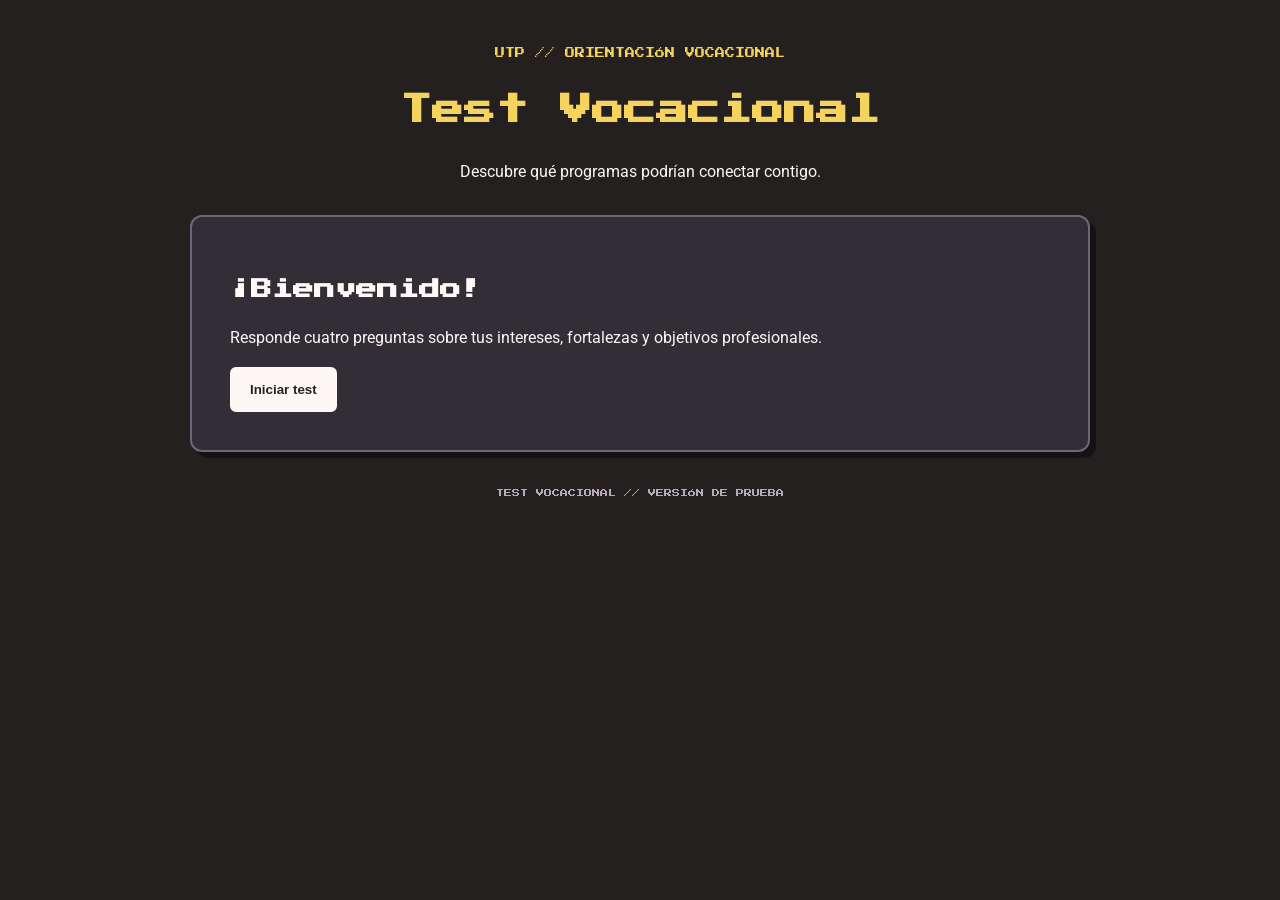
<file: index.html>
<!DOCTYPE html>
<html lang="es">
<head>
    <meta charset="UTF-8">
    <meta name="viewport" content="width=device-width, initial-scale=1.0">
    <title>Test Vocacional UTP</title>
    <link rel="stylesheet" href="css/estilos.css">
</head>
<body>
    <main class="contenedor">
        <header class="encabezado">
            <p class="etiqueta">UTP // ORIENTACIÓN VOCACIONAL</p>
            <h1>Test Vocacional</h1>
            <p>Descubre qué programas podrían conectar contigo.</p>
        </header>

        <section id="inicio" class="panel">
            <h2>¡Bienvenido!</h2>
            <p>
                Responde cuatro preguntas sobre tus intereses,
                fortalezas y objetivos profesionales.
            </p>
            <button id="btnIniciar">Iniciar test</button>
        </section>

        <section id="test" class="panel oculto">
            <div class="progreso-info">
                <span id="numeroPregunta">Pregunta 1 de 4</span>
                <span id="porcentaje">25%</span>
            </div>

            <div class="barra-progreso">
                <div id="barraProgreso"></div>
            </div>

            <h2 id="tituloPregunta"></h2>
            <p id="descripcionPregunta"></p>

            <div id="opciones" class="opciones"></div>

            <p id="mensajeError" class="error oculto">
                Selecciona una respuesta para continuar.
            </p>

            <div class="navegacion">
                <button id="btnAnterior" class="secundario">
                    Anterior
                </button>
                <button id="btnSiguiente">
                    Siguiente
                </button>
            </div>
        </section>

<section id="resultados" class="oculto">
    <h2>Tus resultados</h2>
    <p id="mensajeResultado"></p>
    <div id="listaResultados"></div>
    <button id="btnReiniciar">Volver a empezar</button>
</section>

        <footer>
            <p>TEST VOCACIONAL // VERSIÓN DE PRUEBA</p>
        </footer>
    </main>

    <script src="datos/programas.js"></script>
    <script src="js/preguntas.js"></script>
    <script src="js/calculo.js"></script>
    <script src="js/app.js"></script>
</body>
</html>
</file>
<file: css/estilos.css>
@import url('https://fonts.googleapis.com/css2?family=Press+Start+2P&family=Roboto:wght@400;500;700&display=swap');

:root {
    --fondo: #242020;
    --panel: #332d35;
    --texto: #fff6f6;
    --acento: #f4d35e;
    --borde: #716477;
}

* {
    box-sizing: border-box;
}

body {
    margin: 0;
    min-height: 100vh;
    background: var(--fondo);
    color: var(--texto);
    font-family: 'Roboto', sans-serif;
    line-height: 1.6;
}

.contenedor {
    width: min(900px, 92%);
    margin: 0 auto;
    padding: 35px 0;
}

.encabezado {
    text-align: center;
    margin-bottom: 30px;
}

h1, h2, .etiqueta, footer {
    font-family: 'Press Start 2P', monospace;
    line-height: 1.7;
}

h1 {
    font-size: clamp(20px, 4vw, 32px);
    color: var(--acento);
}

h2 {
    font-size: clamp(15px, 3vw, 21px);
}

.etiqueta {
    font-size: 10px;
    color: var(--acento);
}

.panel {
    padding: clamp(20px, 5vw, 38px);
    background: var(--panel);
    border: 2px solid var(--borde);
    border-radius: 12px;
    box-shadow: 6px 6px 0 #151215;
}

.oculto {
    display: none !important;
}

button {
    padding: 13px 18px;
    border: 2px solid var(--texto);
    border-radius: 6px;
    background: var(--texto);
    color: var(--fondo);
    font-weight: 700;
    cursor: pointer;
    transition: transform 0.15s, background 0.15s;
}

button:hover {
    transform: translateY(-2px);
    background: var(--acento);
    border-color: var(--acento);
}

button:focus-visible,
.opcion:focus-within {
    outline: 3px solid var(--acento);
    outline-offset: 3px;
}

button.secundario {
    background: transparent;
    color: var(--texto);
}

.progreso-info {
    display: flex;
    justify-content: space-between;
    gap: 12px;
    font-weight: 700;
    margin-bottom: 10px;
}

.barra-progreso {
    height: 12px;
    margin-bottom: 28px;
    background: #171417;
    border: 1px solid var(--borde);
    border-radius: 20px;
    overflow: hidden;
}

#barraProgreso {
    height: 100%;
    width: 25%;
    background: var(--acento);
    transition: width 0.25s;
}

.opciones {
    display: grid;
    grid-template-columns: repeat(2, minmax(0, 1fr));
    gap: 10px;
    margin: 22px 0;
}

.opcion {
    display: flex;
    align-items: flex-start;
    gap: 10px;
    padding: 13px;
    background: #272228;
    border: 1px solid var(--borde);
    border-radius: 7px;
    cursor: pointer;
}

.opcion:hover {
    border-color: var(--acento);
}

.opcion:has(input:checked) {
    border: 2px solid var(--acento);
    background: #423b30;
}

.opcion input {
    margin-top: 5px;
    accent-color: var(--acento);
}

.navegacion {
    display: flex;
    justify-content: space-between;
    gap: 12px;
    margin-top: 25px;
}

.error {
    color: #ff9b9b;
    font-weight: 700;
}

.resultado {
    padding: 18px;
    margin: 15px 0;
    border: 1px solid var(--borde);
    border-radius: 8px;
    background: #272228;
}

.resultado h3 {
    color: var(--acento);
    margin-top: 0;
}

.puntuacion {
    font-size: 14px;
    color: #d7cddd;
}

.nota {
    font-size: 13px;
    color: #d7cddd;
    margin: 24px 0;
}

footer {
    text-align: center;
    margin-top: 35px;
    font-size: 8px;
    color: #b6aab8;
}

@media (max-width: 600px) {
    .opciones {
        grid-template-columns: 1fr;
    }

    .navegacion button {
        padding: 11px;
    }

    h1 {
        overflow-wrap: anywhere;
    }
}
</file>
